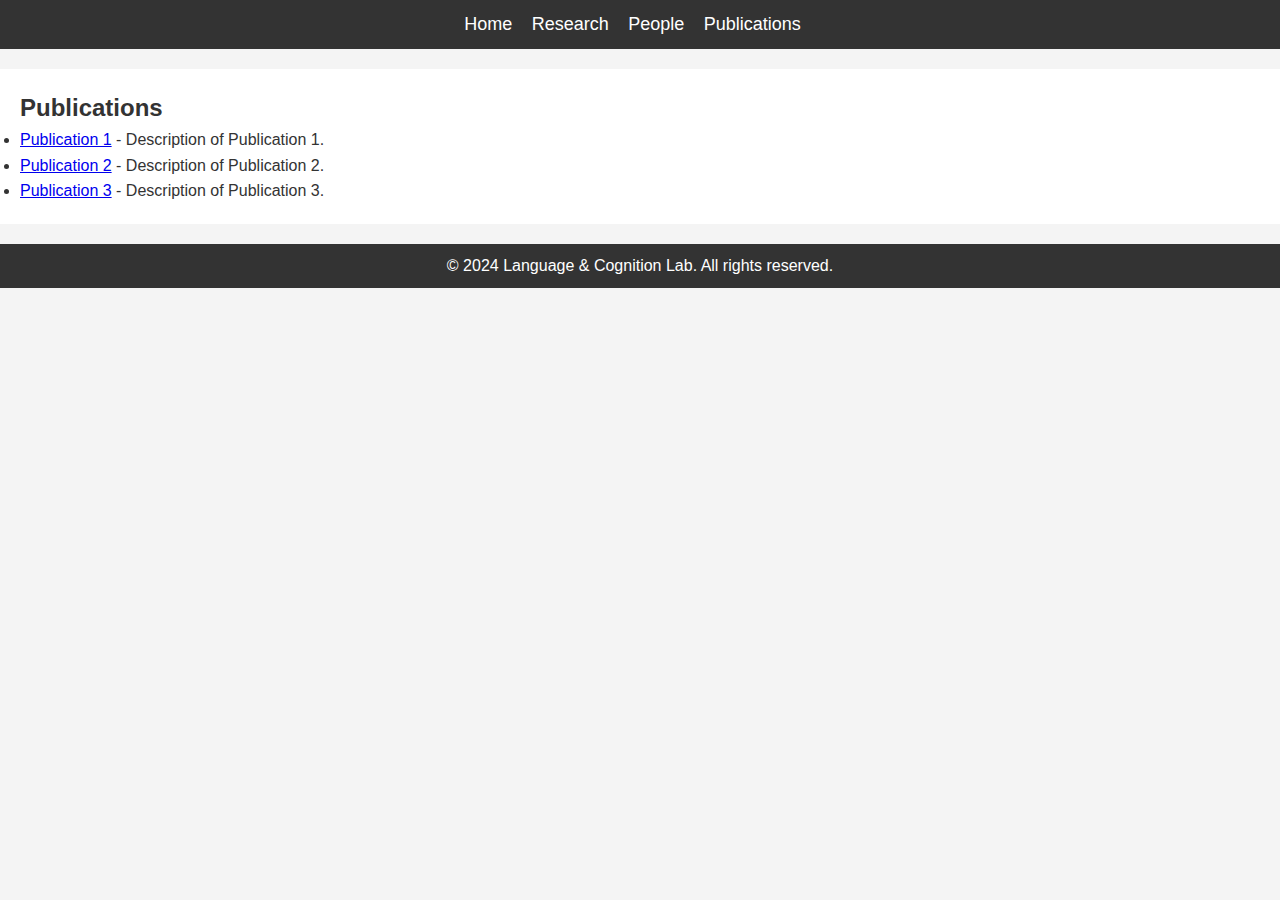
<file: publications.html>
<!DOCTYPE html>
<html lang="en">
<head>
    <meta charset="UTF-8">
    <meta name="viewport" content="width=device-width, initial-scale=1.0">
    <meta http-equiv="X-UA-Compatible" content="IE=edge">
    <title>Publications - L&C Lab</title>
    <link rel="stylesheet" href="styles.css">
</head>
<body>
    <!-- Navigation Bar -->
    <nav>
        <ul>
            <li><a href="index.html">Home</a></li>
            <li><a href="research.html">Research</a></li>
            <li><a href="people.html">People</a></li>
            <li><a href="publications.html">Publications</a></li>
        </ul>
    </nav>

    <!-- Publications Section -->
    <section>
        <h2>Publications</h2>
        <ul>
            <li><a href="#">Publication 1</a> - Description of Publication 1.</li>
            <li><a href="#">Publication 2</a> - Description of Publication 2.</li>
            <li><a href="#">Publication 3</a> - Description of Publication 3.</li>
        </ul>
    </section>

    <!-- Footer -->
    <footer>
        <p>&copy; 2024 Language & Cognition Lab. All rights reserved.</p>
    </footer>
</body>
</html>
</file>
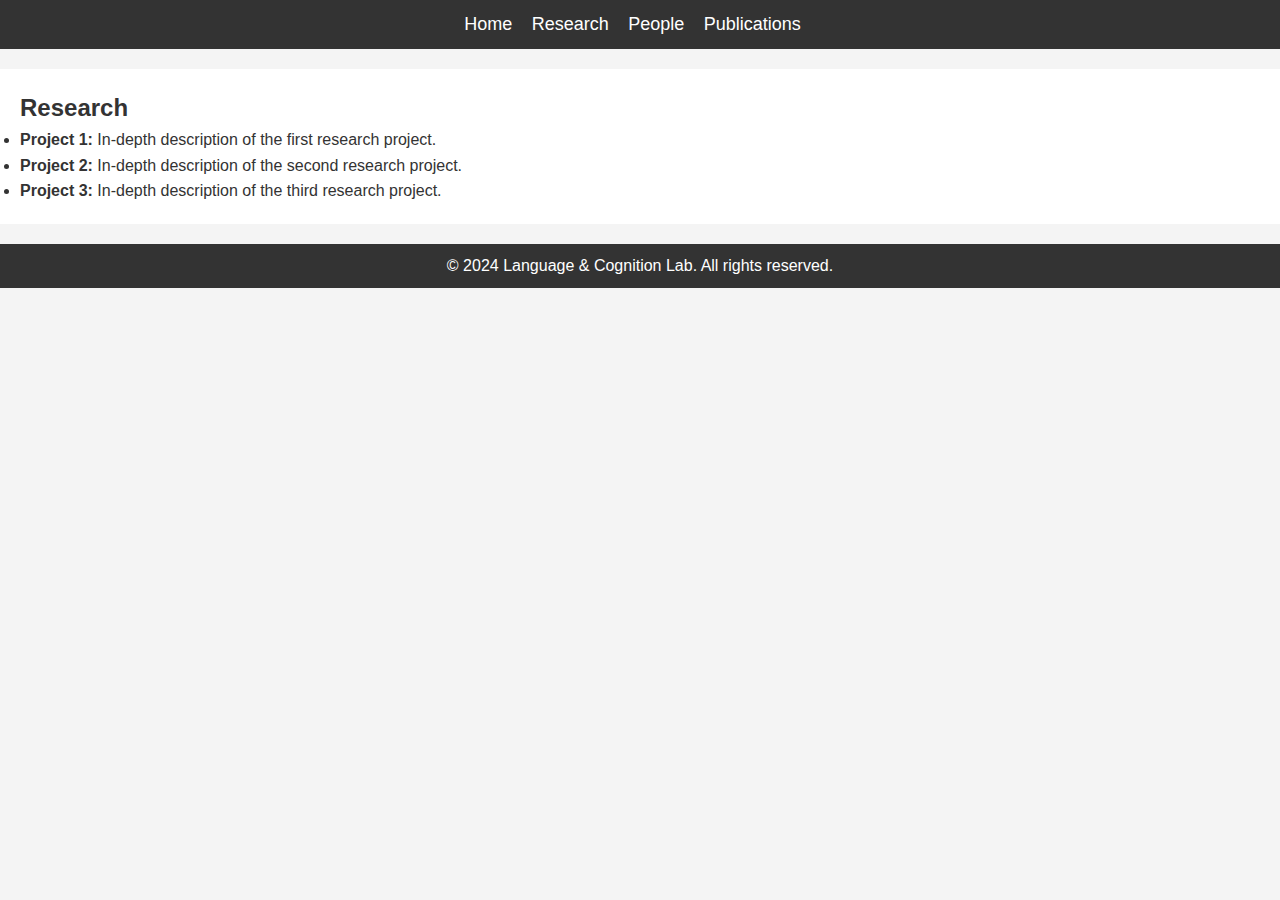
<file: research.html>
<!DOCTYPE html>
<html lang="en">
<head>
    <meta charset="UTF-8">
    <meta name="viewport" content="width=device-width, initial-scale=1.0">
    <meta http-equiv="X-UA-Compatible" content="IE=edge">
    <title>Research - L&C Lab</title>
    <link rel="stylesheet" href="styles.css">
</head>
<body>
    <!-- Navigation Bar -->
    <nav>
        <ul>
            <li><a href="index.html">Home</a></li>
            <li><a href="research.html">Research</a></li>
            <li><a href="people.html">People</a></li>
            <li><a href="publications.html">Publications</a></li>
        </ul>
    </nav>

    <!-- Research Section -->
    <section>
        <h2>Research</h2>
        <ul>
            <li><strong>Project 1:</strong> In-depth description of the first research project.</li>
            <li><strong>Project 2:</strong> In-depth description of the second research project.</li>
            <li><strong>Project 3:</strong> In-depth description of the third research project.</li>
        </ul>
    </section>

    <!-- Footer -->
    <footer>
        <p>&copy; 2024 Language & Cognition Lab. All rights reserved.</p>
    </footer>
</body>
</html>
</file>
<file: styles.css>
/* Reset CSS */
* {
    margin: 0;
    padding: 0;
    box-sizing: border-box;
}

body {
    font-family: Arial, sans-serif;
    line-height: 1.6;
    background-color: #f4f4f4;
    color: #333;
}

nav {
    background-color: #333;
    color: #fff;
    padding: 10px 0;
    text-align: center;
}

nav ul {
    list-style: none;
}

nav ul li {
    display: inline;
    margin-right: 15px;
}

nav ul li a {
    color: #fff;
    text-decoration: none;
    font-size: 18px;
}

header {
    background-color: #eaeaea;
    padding: 20px;
    text-align: center;
}

header h1 {
    margin-bottom: 10px;
    font-size: 36px;
}

header p {
    font-size: 20px;
    color: #666;
}

section {
    padding: 20px;
    margin: 20px 0;
    background-color: #fff;
}

/* Investigadores en dos columnas a izquierda y derecha */
.investigators-row {
    display: flex;
    justify-content: space-around; /* Distribuye las columnas con espacio alrededor */
    align-items: flex-start;
    margin: 40px auto; /* Márgenes superior e inferior para centrar */
    width: 90%; /* Controla el ancho total */
}

/* Estilos para las columnas de los investigadores */
.person-container {
    width: 45%; /* Cada columna ocupa el 45% del ancho */
    display: flex; /* Alinea imagen y texto en línea horizontal */
    align-items: flex-start;
}

/* Imagen de cada investigador */
.person-photo img {
    width: 120px; /* Tamaño de las imágenes */
    height: auto;
    margin-right: 20px; /* Espacio entre la imagen y el texto */
}

/* Estilos para la información del investigador */
.person-info {
    flex-grow: 1; /* Permite que el texto ocupe el resto del espacio disponible */
    text-align: left; /* Alinea el texto a la izquierda */
}

h4 {
    font-size: 24px; /* Tamaño del nombre del investigador */
    margin-bottom: 5px;
}

h3 {
    font-size: 18px;
    font-weight: bold;
    margin-bottom: 10px;
}

p {
    font-size: 16px;
    line-height: 1.5; /* Espaciado entre líneas */
}

/* Footer */
footer {
    background-color: #333;
    color: #fff;
    text-align: center;
    padding: 10px 0;
    margin-top: 20px;
}

/* Diseño responsive para pantallas pequeñas */
@media (max-width: 768px) {
    .investigators-row {
        flex-direction: column;
        width: 100%;
    }

    .person-container {
        width: 100%;
        margin-bottom: 20px; /* Espacio entre las tarjetas en vertical */
    }

    .person-photo img {
        width: 100px; /* Imagen más pequeña en pantallas pequeñas */
        margin-right: 10px;
    }
}
</file>
